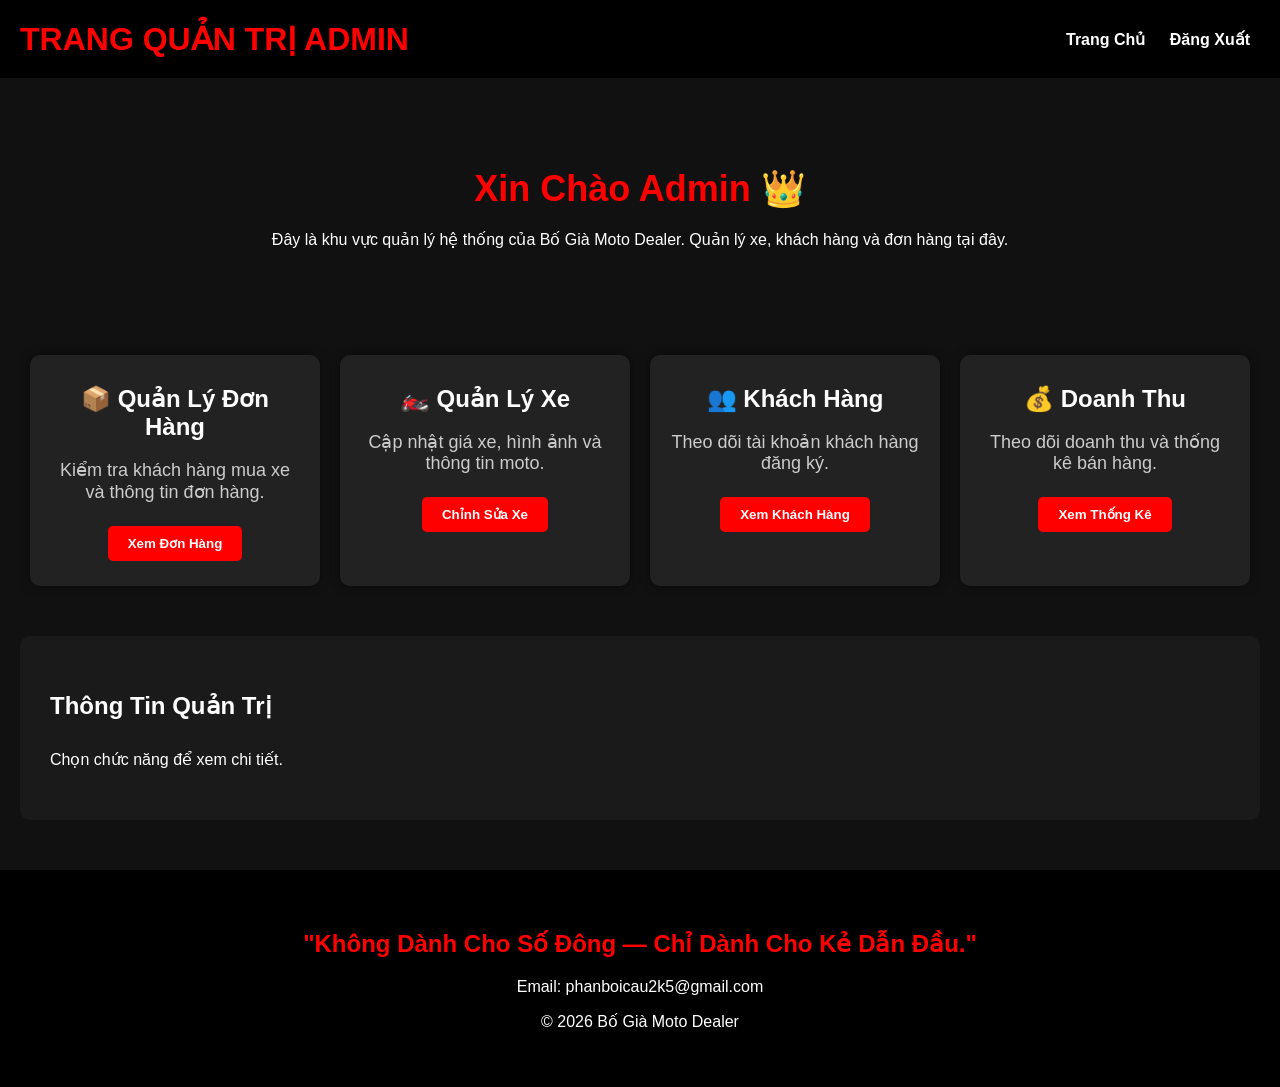
<file: admin.html>
<!DOCTYPE html>
<html lang="vi">

<head>

<meta charset="UTF-8">

<meta name="viewport" content="width=device-width, initial-scale=1.0">

<title>Admin - Bố Già Moto Dealer</title>

<link rel="stylesheet" href="style.css">

</head>

<body>

<!-- HEADER -->

<header>

<h1>TRANG QUẢN TRỊ ADMIN</h1>

<nav>

<a href="index.html">Trang Chủ</a>

<a href="login.html">Đăng Xuất</a>

</nav>

</header>

<!-- ABOUT -->

<section class="about">

<h2>Xin Chào Admin 👑</h2>

<p>
Đây là khu vực quản lý hệ thống của Bố Già Moto Dealer.
Quản lý xe, khách hàng và đơn hàng tại đây.
</p>

</section>

<!-- ADMIN PANEL -->

<section class="bikes">

<!-- ORDER -->

<div class="bike-card">

<h3>📦 Quản Lý Đơn Hàng</h3>

<p>
Kiểm tra khách hàng mua xe và thông tin đơn hàng.
</p>

<button onclick="showAdmin('orders')">
Xem Đơn Hàng
</button>

</div>

<!-- BIKES -->

<div class="bike-card">

<h3>🏍️ Quản Lý Xe</h3>

<p>
Cập nhật giá xe, hình ảnh và thông tin moto.
</p>

<button onclick="showAdmin('bikes')">
Chỉnh Sửa Xe
</button>

</div>

<!-- CUSTOMERS -->

<div class="bike-card">

<h3>👥 Khách Hàng</h3>

<p>
Theo dõi tài khoản khách hàng đăng ký.
</p>

<button onclick="showAdmin('customers')">
Xem Khách Hàng
</button>

</div>

<!-- SALES -->

<div class="bike-card">

<h3>💰 Doanh Thu</h3>

<p>
Theo dõi doanh thu và thống kê bán hàng.
</p>

<button onclick="showAdmin('sales')">
Xem Thống Kê
</button>

</div>

</section>

<!-- DETAIL -->

<div id="adminBox" class="detail-box">

<h2>Thông Tin Quản Trị</h2>

<p>Chọn chức năng để xem chi tiết.</p>

</div>

<!-- FOOTER -->

<footer>

<h2>
"Không Dành Cho Số Đông — Chỉ Dành Cho Kẻ Dẫn Đầu."
</h2>

<p>Email: phanboicau2k5@gmail.com</p>

<p>© 2026 Bố Già Moto Dealer</p>

</footer>

<script>

function showAdmin(type){

let box = document.getElementById("adminBox");

if(type === "orders"){

box.innerHTML = `

<h2>📦 Quản Lý Đơn Hàng</h2>

<p>• Nguyễn Văn A - Kawasaki H2R</p>

<p>• Trần Văn B - BMW S1000RR</p>

<p>• Lê Minh C - Ducati Panigale V4 S</p>

`;

}

else if(type === "bikes"){

box.innerHTML = `

<h2>🏍️ Quản Lý Xe</h2>

<p>• Kawasaki Ninja H2R</p>

<p>• Dodge Tomahawk V10</p>

<p>• Suzuki Hayabusa</p>

<p>• BMW S1000RR</p>

`;

}

else if(type === "customers"){

box.innerHTML = `

<h2>👥 Danh Sách Khách Hàng</h2>

<p>• Nguyễn Văn A</p>

<p>• Trần Văn B</p>

<p>• Lê Minh C</p>

`;

}

else if(type === "sales"){

box.innerHTML = `

<h2>💰 Thống Kê Doanh Thu</h2>

<p>Doanh thu tháng này: 12.500.000.000 VNĐ</p>

<p>Đơn hàng thành công: 15</p>

<p>Xe bán chạy nhất: Kawasaki Ninja H2R</p>

`;

}

}

</script>

</body>

</html>
</file>
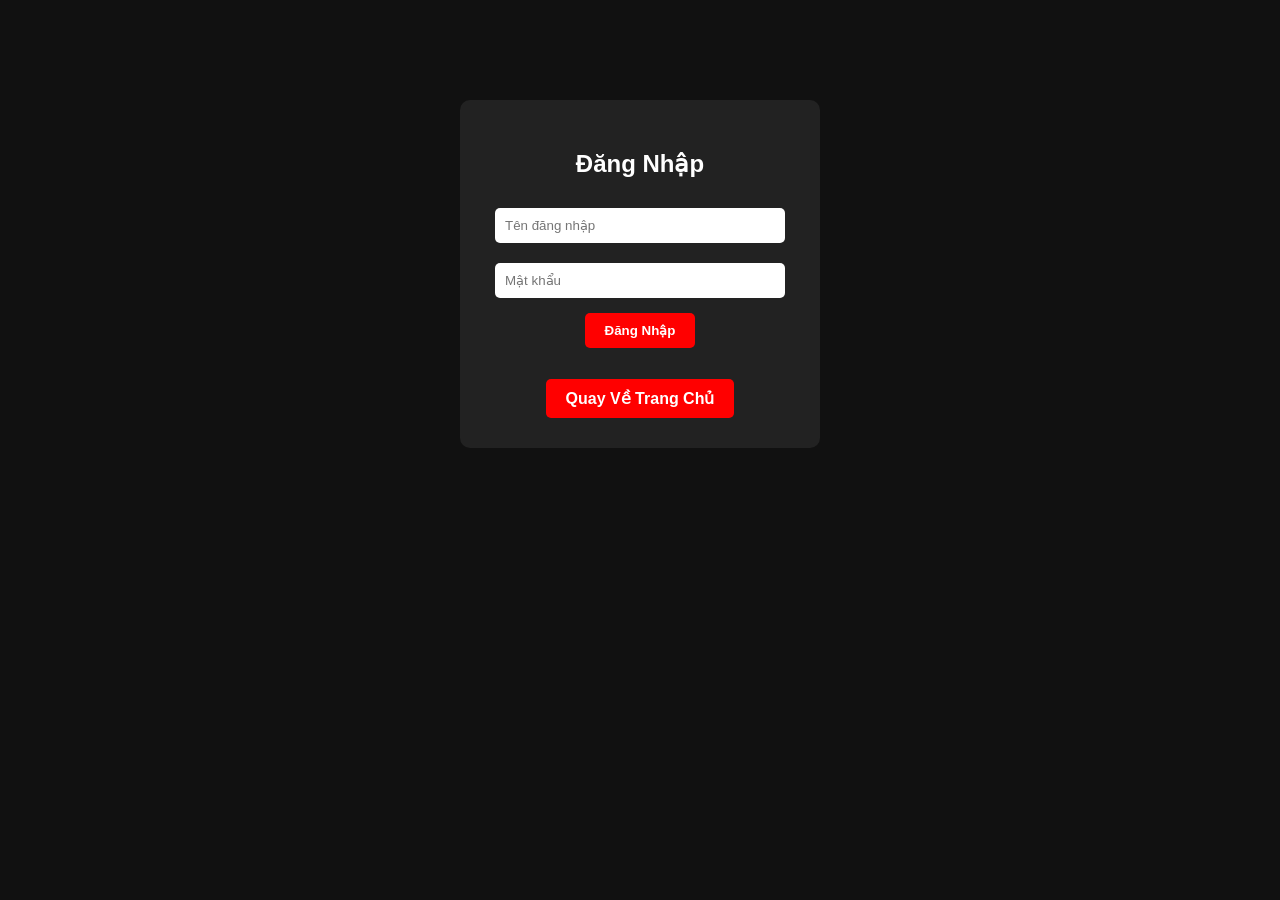
<file: login.html>
<!DOCTYPE html>
<html lang="vi">

<head>

<meta charset="UTF-8">

<meta name="viewport" content="width=device-width, initial-scale=1.0">

<title>Đăng Nhập - Bố Già Moto Dealer</title>

<link rel="stylesheet" href="style.css">

</head>

<body>

<div class="form-box">

<h2>Đăng Nhập</h2>

<input type="text" id="username" placeholder="Tên đăng nhập">

<input type="password" id="password" placeholder="Mật khẩu">

<button onclick="login()">
Đăng Nhập
</button>

<p id="loginMessage"></p>

<a href="index.html" class="buy-btn">
Quay Về Trang Chủ
</a>

</div>

<script>

function login(){

let user = document.getElementById("username").value.trim();

let pass = document.getElementById("password").value.trim();

let message = document.getElementById("loginMessage");

if(user === "" || pass === ""){

message.innerHTML = "Vui lòng nhập đầy đủ thông tin!";
message.style.color = "yellow";

return;

}

if(user === "admin" && pass === "123456"){

message.innerHTML = "Đăng nhập Admin thành công!";
message.style.color = "lightgreen";

setTimeout(() => {

window.location.href = "admin.html";

},1000);

}

else{

message.innerHTML = "Đăng nhập khách hàng thành công!";
message.style.color = "lightblue";

setTimeout(() => {

window.location.href = "customer.html";

},1000);

}

}

</script>

</body>

</html>
</file>
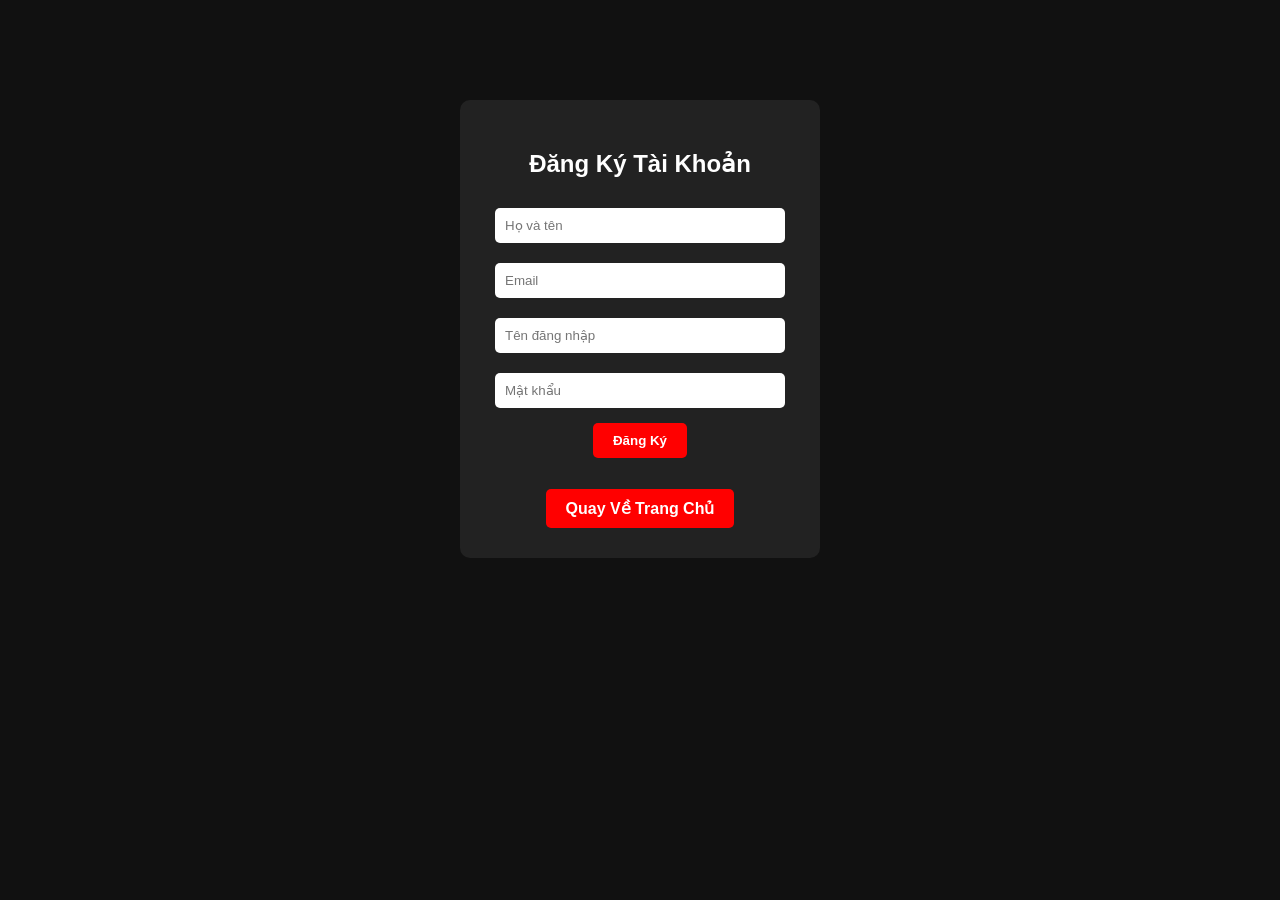
<file: register.html>
<!DOCTYPE html>
<html lang="vi">

<head>

<meta charset="UTF-8">

<meta name="viewport" content="width=device-width, initial-scale=1.0">

<title>Đăng Ký - Bố Già Moto Dealer</title>

<link rel="stylesheet" href="style.css">

</head>

<body>

<div class="form-box">

<h2>Đăng Ký Tài Khoản</h2>

<input type="text" id="fullname" placeholder="Họ và tên">

<input type="email" id="email" placeholder="Email">

<input type="text" id="username" placeholder="Tên đăng nhập">

<input type="password" id="password" placeholder="Mật khẩu">

<button onclick="register()">
Đăng Ký
</button>

<p id="registerMessage"></p>

<a href="index.html" class="buy-btn">
Quay Về Trang Chủ
</a>

</div>

<script>

function register(){

let fullname = document.getElementById("fullname").value.trim();

let email = document.getElementById("email").value.trim();

let username = document.getElementById("username").value.trim();

let password = document.getElementById("password").value.trim();

let message = document.getElementById("registerMessage");

if(
fullname === "" ||
email === "" ||
username === "" ||
password === ""
){

message.innerHTML = "Vui lòng nhập đầy đủ thông tin!";
message.style.color = "yellow";

return;

}

message.innerHTML = "Đăng ký thành công 🔥";
message.style.color = "lightgreen";

setTimeout(() => {

window.location.href = "customer.html";

},1000);

}

</script>

</body>

</html>
</file>
<file: style.css>
body{
margin:0;
font-family:Arial, sans-serif;
background:#111;
color:white;
}

/* HEADER */

header{
background:black;
padding:20px;
display:flex;
justify-content:space-between;
align-items:center;
position:sticky;
top:0;
z-index:1000;
}

header h1{
color:red;
font-size:32px;
margin:0;
}

nav a{
color:white;
margin:10px;
text-decoration:none;
font-weight:bold;
transition:0.3s;
}

nav a:hover{
color:red;
}

/* HERO */

.hero{
position:relative;
height:600px;
overflow:hidden;
}

.hero video{
width:100%;
height:100%;
object-fit:cover;
}

.hero-text{
position:absolute;
top:40%;
left:10%;
background:rgba(0,0,0,0.6);
padding:25px;
border-radius:10px;
max-width:500px;
}

.hero-text h2{
font-size:40px;
margin-bottom:15px;
}

.hero-text p{
font-size:18px;
line-height:1.6;
}

/* ABOUT */

.about{
padding:60px 30px;
text-align:center;
}

.about h2{
font-size:36px;
margin-bottom:20px;
color:red;
}

/* BIKES */

.bikes{
display:grid;
grid-template-columns:repeat(auto-fit,minmax(250px,1fr));
gap:20px;
padding:30px;
}

.bike-card{
background:#222;
padding:20px;
border-radius:10px;
text-align:center;
transition:0.3s;
box-shadow:0 0 10px rgba(0,0,0,0.5);
}

.bike-card:hover{
transform:scale(1.03);
}

.bike-card img{
width:100%;
height:200px;
object-fit:cover;
border-radius:10px;
margin-bottom:15px;
}

.bike-card h3{
margin:10px 0;
font-size:24px;
}

.bike-card p{
font-size:18px;
color:#ccc;
}

/* BUTTON */

button{
background:red;
color:white;
border:none;
padding:10px 20px;
margin:5px;
cursor:pointer;
border-radius:5px;
font-weight:bold;
transition:0.3s;
}

button:hover{
background:darkred;
}

/* BUY BUTTON */

.buy-btn,
.gmail-btn{
display:inline-block;
background:red;
color:white;
padding:10px 20px;
border-radius:5px;
text-decoration:none;
font-weight:bold;
margin-top:10px;
transition:0.3s;
}

.buy-btn:hover,
.gmail-btn:hover{
background:darkred;
}

/* DETAIL BOX */

.detail-box{
padding:30px;
background:#1a1a1a;
margin:20px;
border-radius:10px;
line-height:1.7;
}

/* CHATBOX */

.chatbox{
padding:40px;
text-align:center;
}

.chatbox h2{
margin-bottom:30px;
font-size:32px;
color:red;
}

.chat-area{
background:#1a1a1a;
height:300px;
overflow-y:auto;
padding:20px;
border-radius:10px;
margin-bottom:20px;
text-align:left;
}

.admin-chat{
background:#333;
padding:10px;
border-radius:10px;
margin:10px 0;
width:80%;
}

.user-chat{
background:red;
padding:10px;
border-radius:10px;
margin:10px 0;
width:80%;
margin-left:auto;
}

.chatbox input{
width:70%;
padding:12px;
border:none;
border-radius:5px;
margin-bottom:10px;
font-size:16px;
}

/* LOGIN FORM */

.form-box{
width:300px;
margin:100px auto;
background:#222;
padding:30px;
border-radius:10px;
text-align:center;
}

.form-box input{
width:90%;
padding:10px;
margin:10px 0;
border:none;
border-radius:5px;
}

/* FOOTER */

footer{
background:black;
text-align:center;
padding:40px;
margin-top:50px;
}

footer h2{
color:red;
margin-bottom:20px;
}

/* RESPONSIVE */

@media(max-width:768px){

header{
flex-direction:column;
}

.hero-text{
left:5%;
right:5%;
top:35%;
}

.hero-text h2{
font-size:28px;
}

.chatbox input{
width:90%;
}

}
</file>
